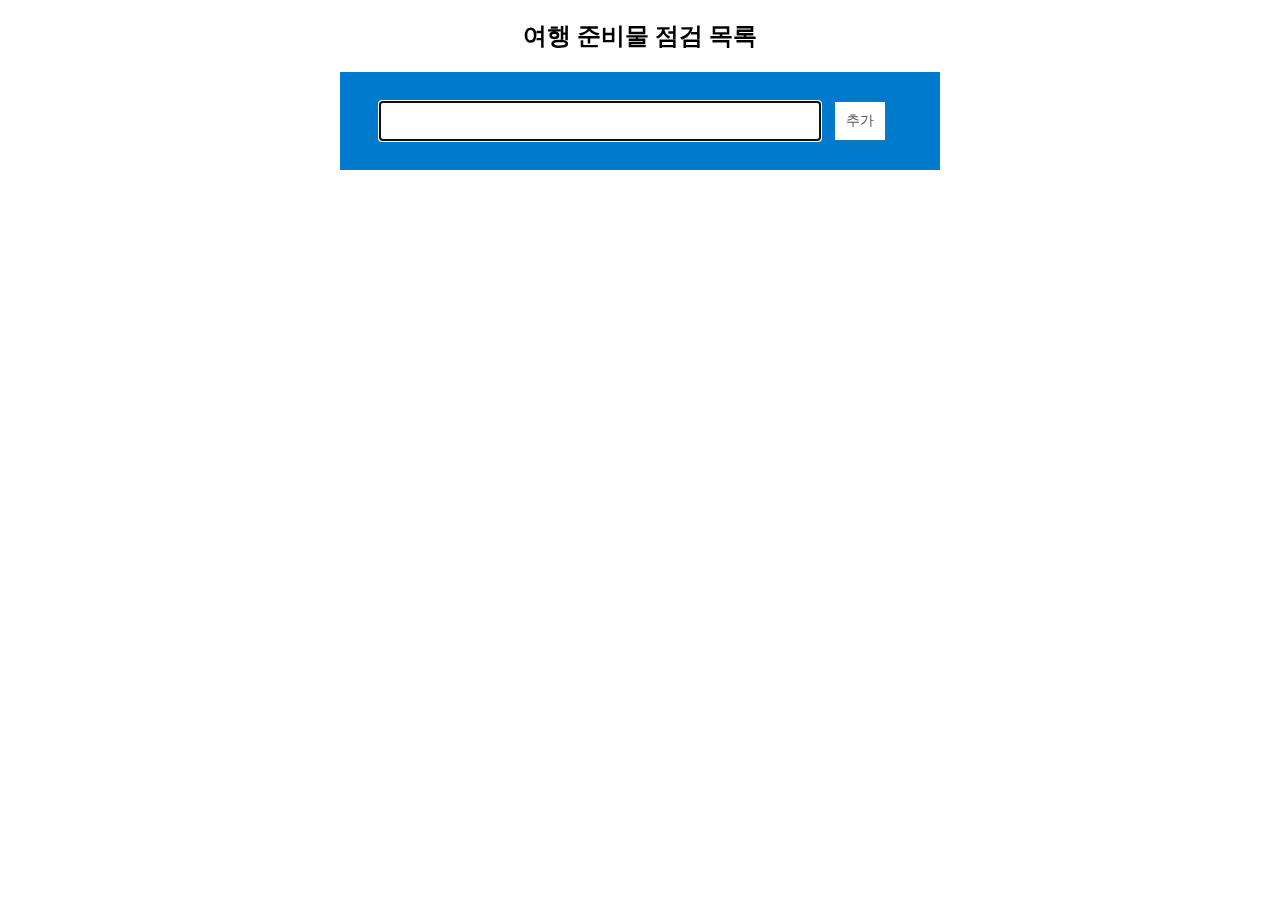
<file: 07/index.html>
<!doctype html>
<html>
<head>
	<meta charset="utf-8">
	<meta name="viewport" content="width=device-width">
	<title>To do list</title>

	<link rel="stylesheet" href="css/input.css">
	<link rel="stylesheet" href="css/list.css">
</head>
<body>
	<div id="wrapper">
		<h2>여행 준비물 점검 목록</h2> <!-- 제목 -->
		<form>
			<input type="text" id="item" autofocus="true"> <!-- 입력용 텍스트 필드 -->
			<button type="button" id="add" class="addBtn">추가</button>
		</form>
		<div id="itemList"></div> <!-- 준비물 목록이 표시될 영역 -->
	</div>


	<script src="js/checklist.js"></script>
</body>
</html>
</file>
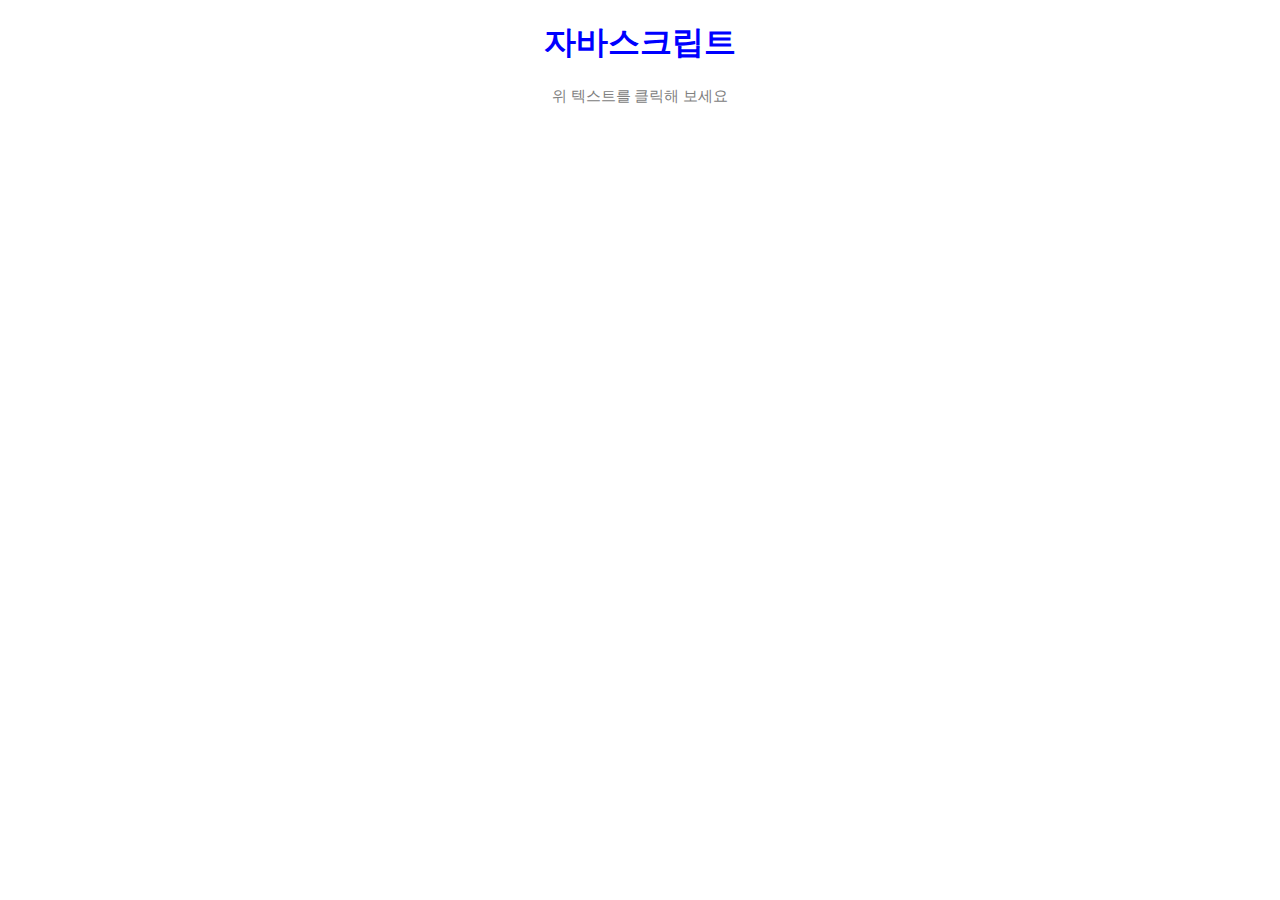
<file: 02/change-1.html>
<!DOCTYPE html>
<html lang="ko">
<head>
	<meta charset="UTF-8">
	<meta name="viewport" content="width=device-width, initial-scale=1.0">
	<meta http-equiv="X-UA-Compatible" content="ie=edge">
	<title>글자색 바꾸기</title>
	<link rel="stylesheet" href="css/change-color.css">	
</head>
<body>
	<h1 id="heading">자바스크립트</h1>
	<p id="text">위 텍스트를 클릭해 보세요</p>

	<script>
		var heading = document.querySelector('#heading');
		heading.onclick = function() {
			heading.style.color = "red";
		}
	</script>
</body>
</html>
</file>
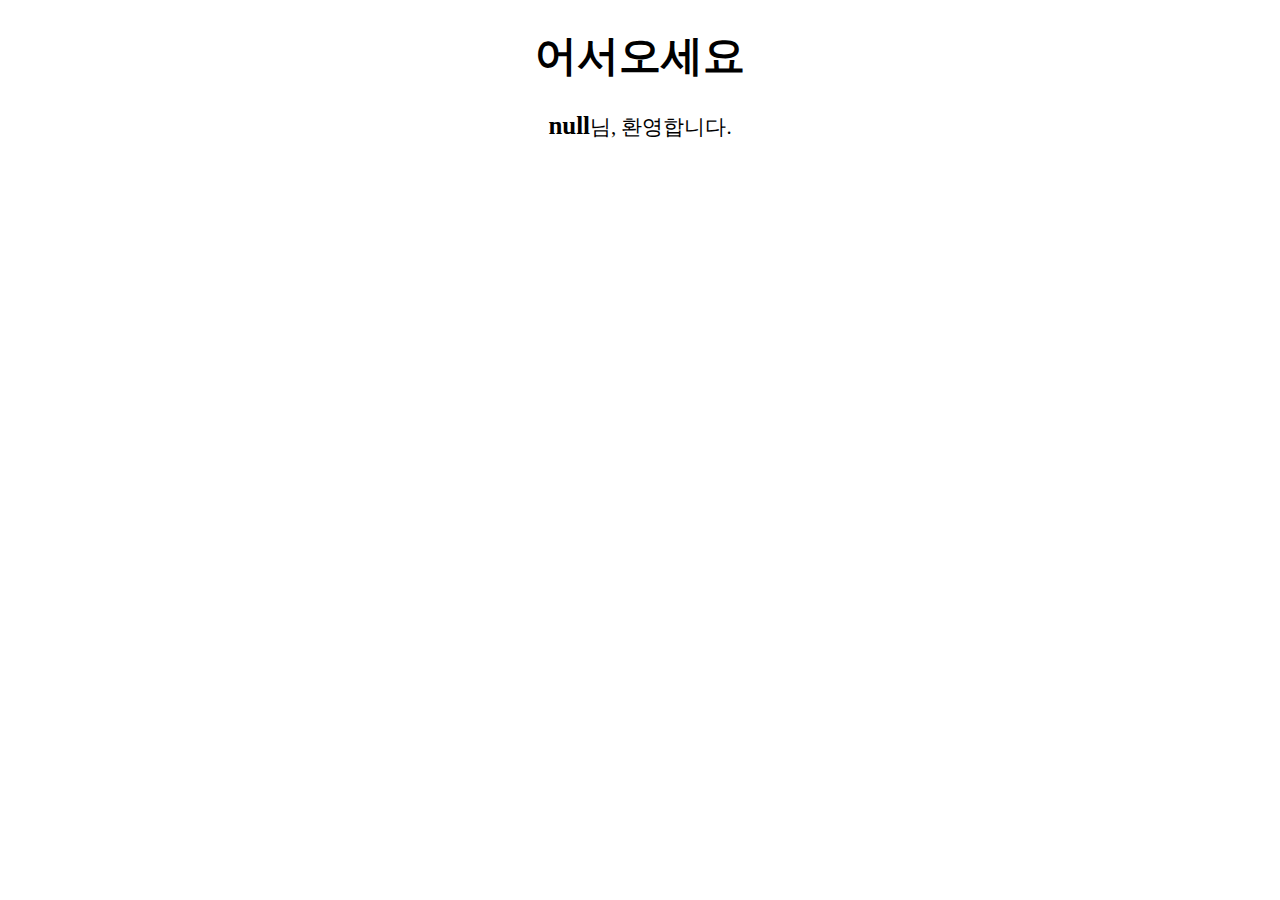
<file: 02/greeting-result.html>
<!DOCTYPE html>
<html lang="ko">
<head>
	<meta charset="UTF-8">
	<meta name="viewport" content="width=device-width, initial-scale=1.0">
	<meta http-equiv="X-UA-Compatible" content="ie=edge">
	<title>Welcome</title>
	<style>
		body {
			font-size:1.3em;
			text-align: center;
		}
	</style>
</head>
<body>
	<h1>어서오세요</h1>
	<script>
		var name = prompt("이름을 입력하세요.");
		document.write("<b><big>" + name + "</big></b>님, 환영합니다.");
	</script>
</body>
</html>
</file>
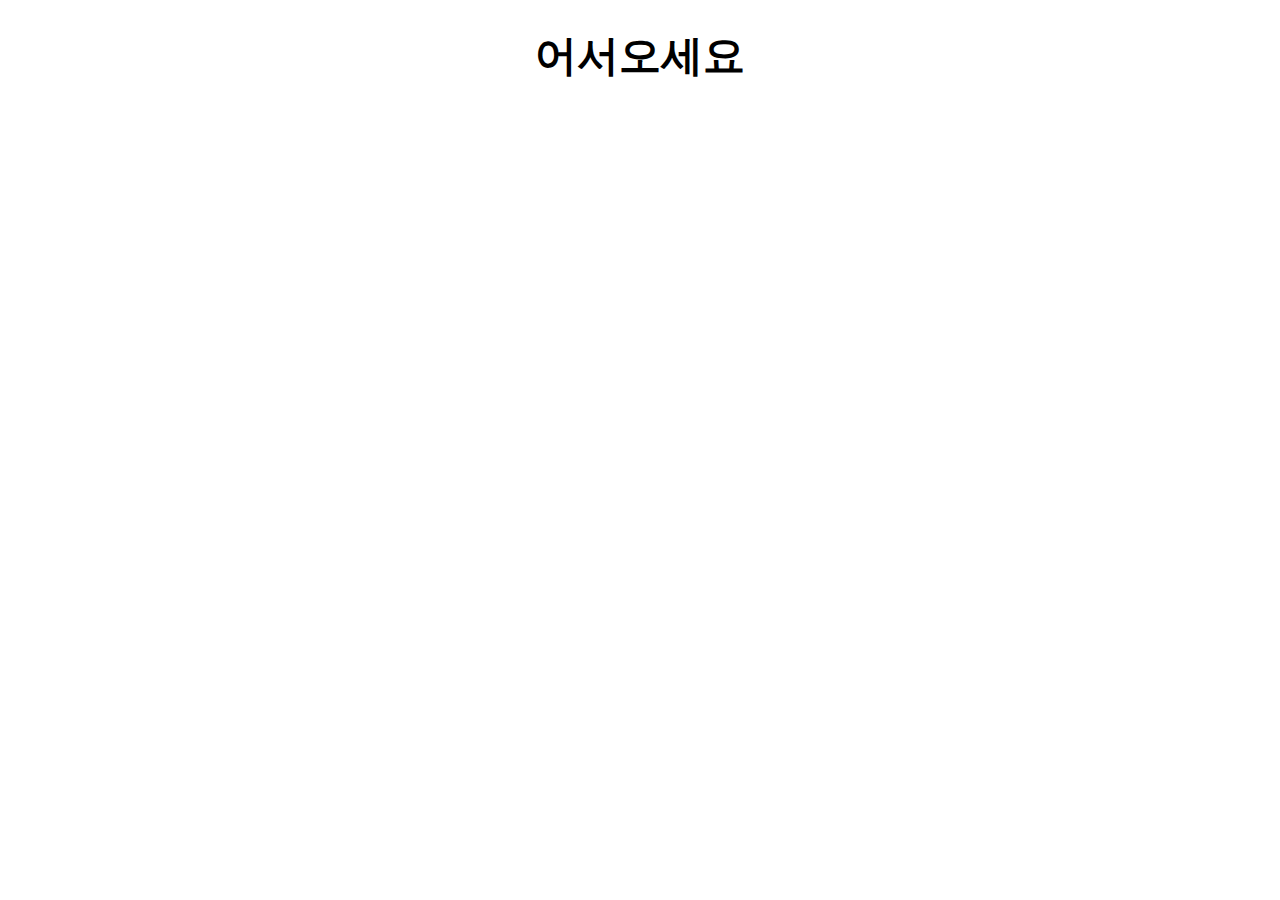
<file: 02/greeting.html>
<!DOCTYPE html>
<html lang="ko">
<head>
	<meta charset="UTF-8">
	<meta name="viewport" content="width=device-width, initial-scale=1.0">
	<meta http-equiv="X-UA-Compatible" content="ie=edge">
	<title>Welcome</title>
	<style>
		body {
			font-size:1.3em;
			text-align: center;
		}
	</style>
</head>
<body>
	<h1>어서오세요</h1>	
</body>
</html>
</file>
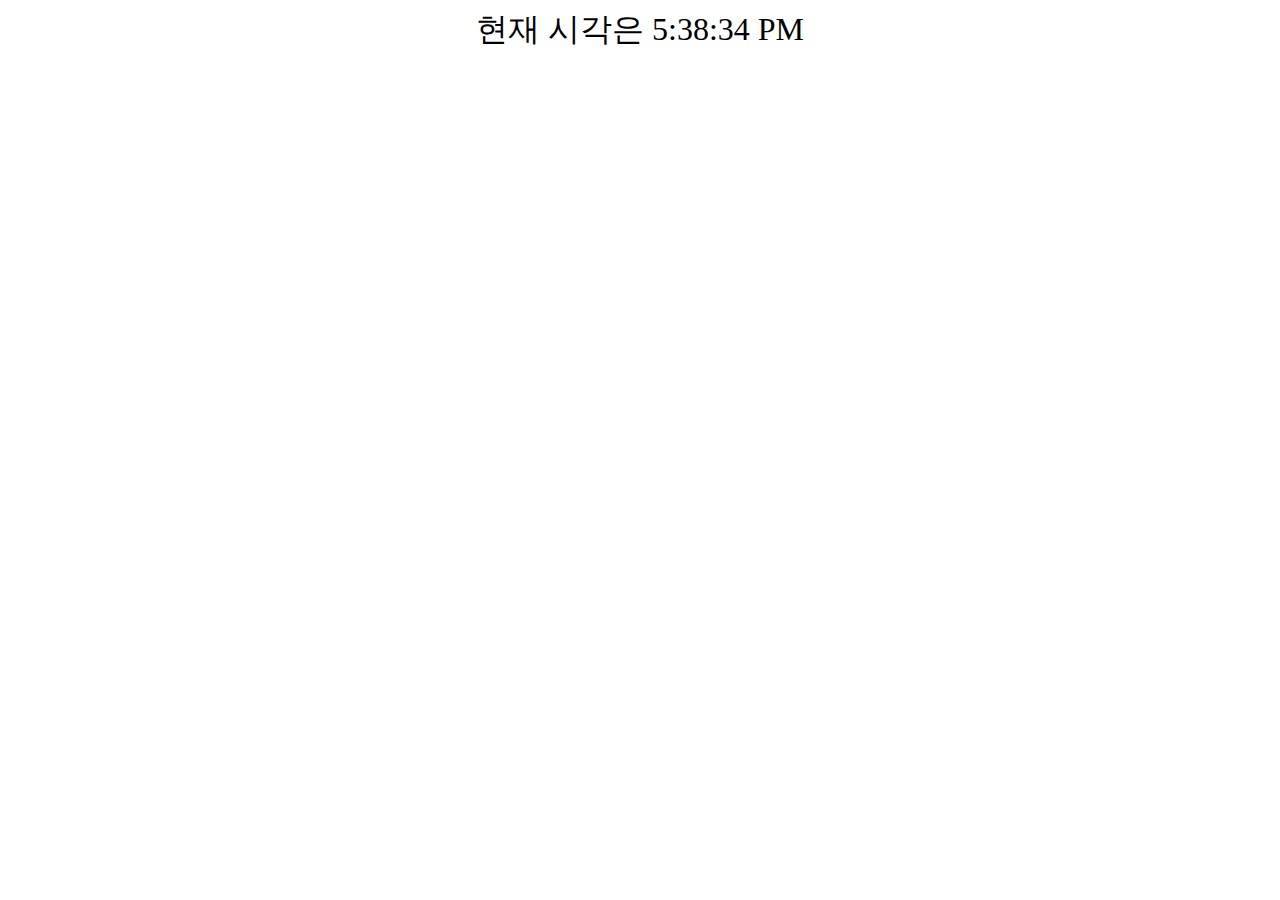
<file: 02/js-time-result.html>
<!DOCTYPE html>
<html lang="ko">
<head>
	<meta charset="UTF-8">
	<meta name="viewport" content="width=device-width, initial-scale=1.0">
	<meta http-equiv="X-UA-Compatible" content="ie=edge">
	<title>What time is it?</title>
	<style>
		body {
			font-size:2em;
			text-align: center;
		}
	</style>
</head>
<body>
	<script>
		var now = new Date();
		var display = now.toLocaleTimeString();
		document.write("현재 시각은 " + display);	
	</script>
</body>
</html>
</file>
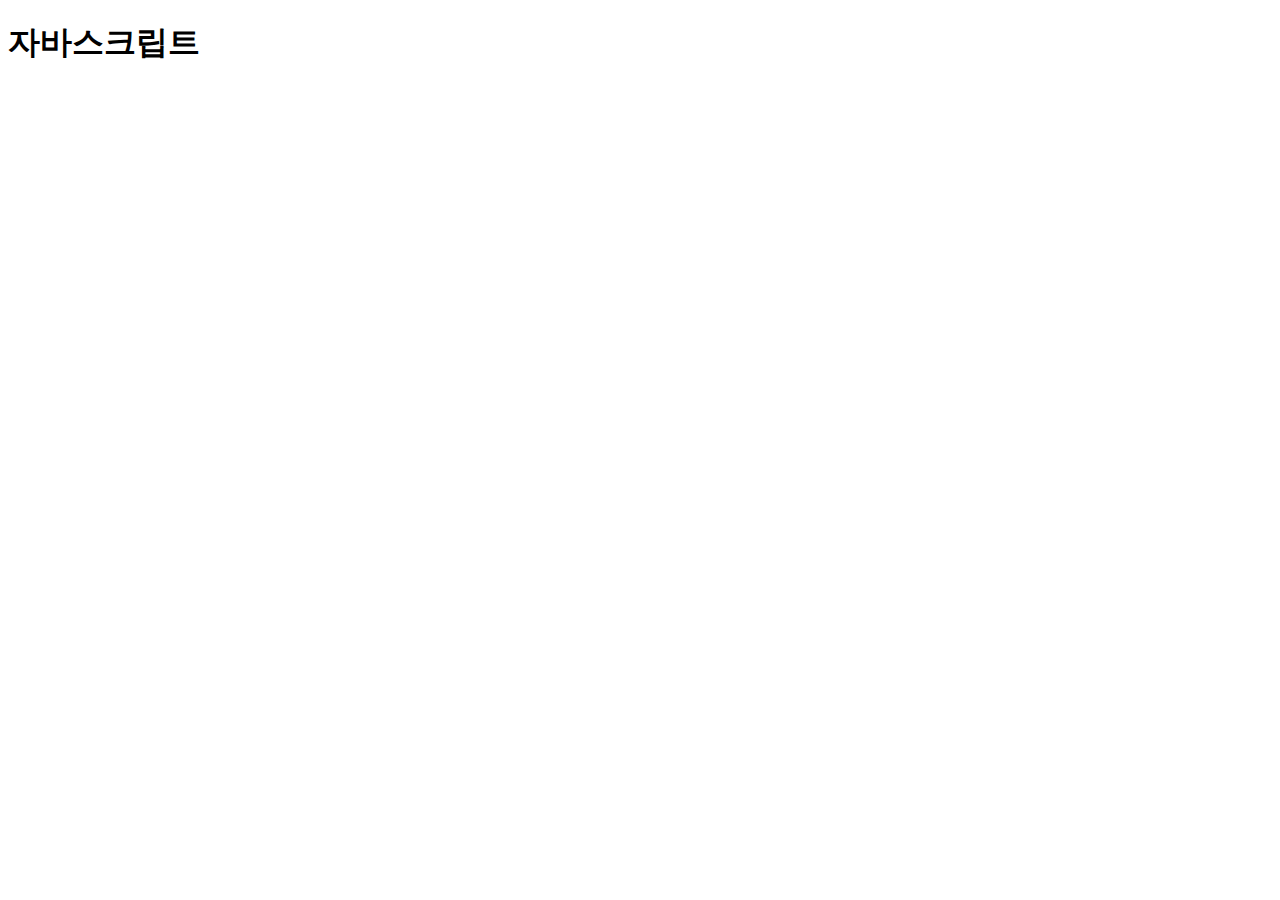
<file: 02/live-server.html>
<!DOCTYPE html>
<html lang="ko">
<head>
	<meta charset="UTF-8">
	<meta name="viewport" content="width=device-width, initial-scale=1.0">
	<meta http-equiv="X-UA-Compatible" content="ie=edge">
	<title>live server</title>
</head>
<body>
	<h1>자바스크립트</h1>
</body>
</html>
</file>
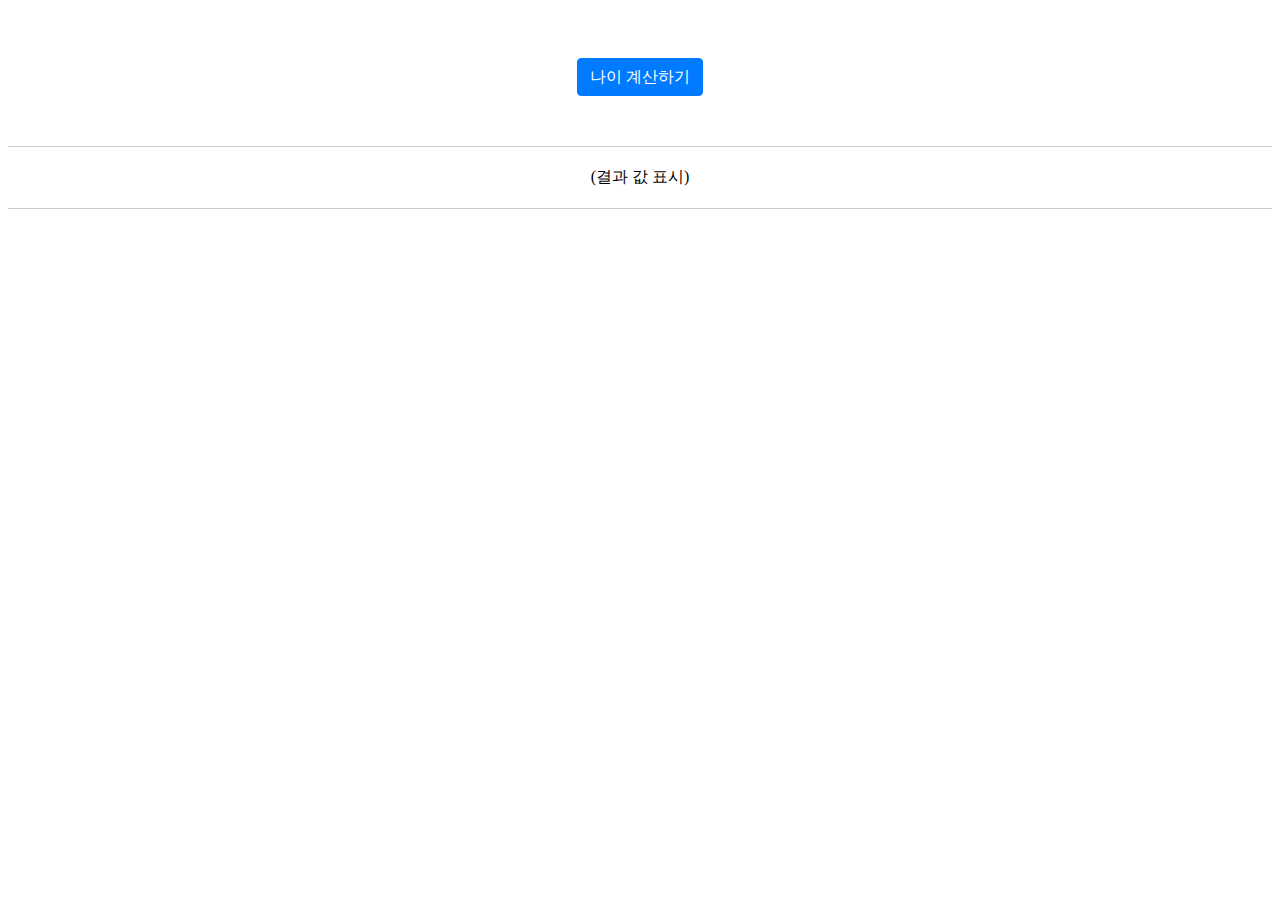
<file: 03/age-result.html>
<!DOCTYPE html>
<html lang="ko">
<head>
	<meta charset="UTF-8">
	<meta name="viewport" content="width=device-width, initial-scale=1.0">
	<meta http-equiv="X-UA-Compatible" content="ie=edge">
	<title>나이 계산하기</title>
	<link rel="stylesheet" href="css/age.css">
</head>
<body>	
	<button class="btn" onclick="calc()">나이 계산하기</button>
	<div id="result" class="show">(결과 값 표시)</div>
	<script>
		function calc() {
			var currentYear = 2021;
			var birthYear = prompt("태어난 연도를 입력하세요.","YYYY");;
			var age;
			age = currentYear - birthYear + 1;
			document.querySelector("#result").innerHTML = "당신의 나이는 " + age + "세입니다.";
		}
	</script>
</body>
</html>
</file>
<file: 07/css/input.css>
* {
  box-sizing:border-box;
}
#wrapper {
  width:600px;
  margin:0 auto;
}
h2 {
  text-align:center;
}
form {
  background-color:#007acc;
  padding:30px 40px;
  color:white;
  text-align:center;
}
input {
  border:none; 
  width:440px;
  padding:10px;
  float:left;
  font-size:16px;
}
.addBtn {
  padding:10px;
  width:50px;
  border:none;
  background-color:#fff;
  box-shadow:1px 2px 4px #167dae;
  color:#555; 
  text-align:center;
  font-size:14px;
  cursor:pointer;
  transition:0.3;
}
form::after {
  content:"";
  display:table;
  clear:both;
}
</file>
<file: 07/css/list.css>
form::after {
  content:"";
  display:table;
  clear:both;
}
ul{
  margin:0;
  padding:0;
  list-style: none;
}
ul li{
  cursor:pointer;
  position:relative;
  padding:12px 8px 12px 40px;
  background: #eee;
  font-size:18px;
  transition: 0.2s;
}
ul li:nth-child(odd) {
  background-color:#f9f9f9;
}
ul li:hover {
  background-color:#ddd;
}
.close {
  position:absolute;
  right:0;
  top:0;
  padding:12px 16px;
  border:none;
  background:rgba(255,255,255,0)
}
.close:hover {
  background-color:#007acc;
  color:white;
}
</file>
<file: 02/css/change-color.css>
body {
			text-align:center;
		}
		#heading {
			color:blue;
		}
		#text {
			color:gray;
			font-size:15px;
		}
</file>
<file: 03/css/age.css>
body {			
			/* background:url('images/bg-1.jpg') no-repeat fixed;
			background-size:cover; */
			text-align:center;
		}
		.btn {
			margin-top:50px;
			font-weight: 400;
			color:#fff;
			background-color:#007bff;
			text-align: center;
			white-space: nowrap;
			vertical-align: middle;
			border: 1px solid transparent;
			padding: 0.375rem 0.75rem;
			font-size: 1rem;
			line-height: 1.5;
			border-color:#007bff;
			border-radius: 0.25rem;
			transition: background-color 0.15s ease-in-out, border-color 0.15s ease-in-out, box-shadow 0.15s ease-in-out;
		}
		.btn:hover {
			color:#fff;
			background-color:#218838;
			border-color:#1e7e34;
		}
		.show {
			margin-top: 50px;
			padding:20px 30px;
			border-top:1px solid #ccc;
			border-bottom:1px solid #ccc;
		}
</file>
